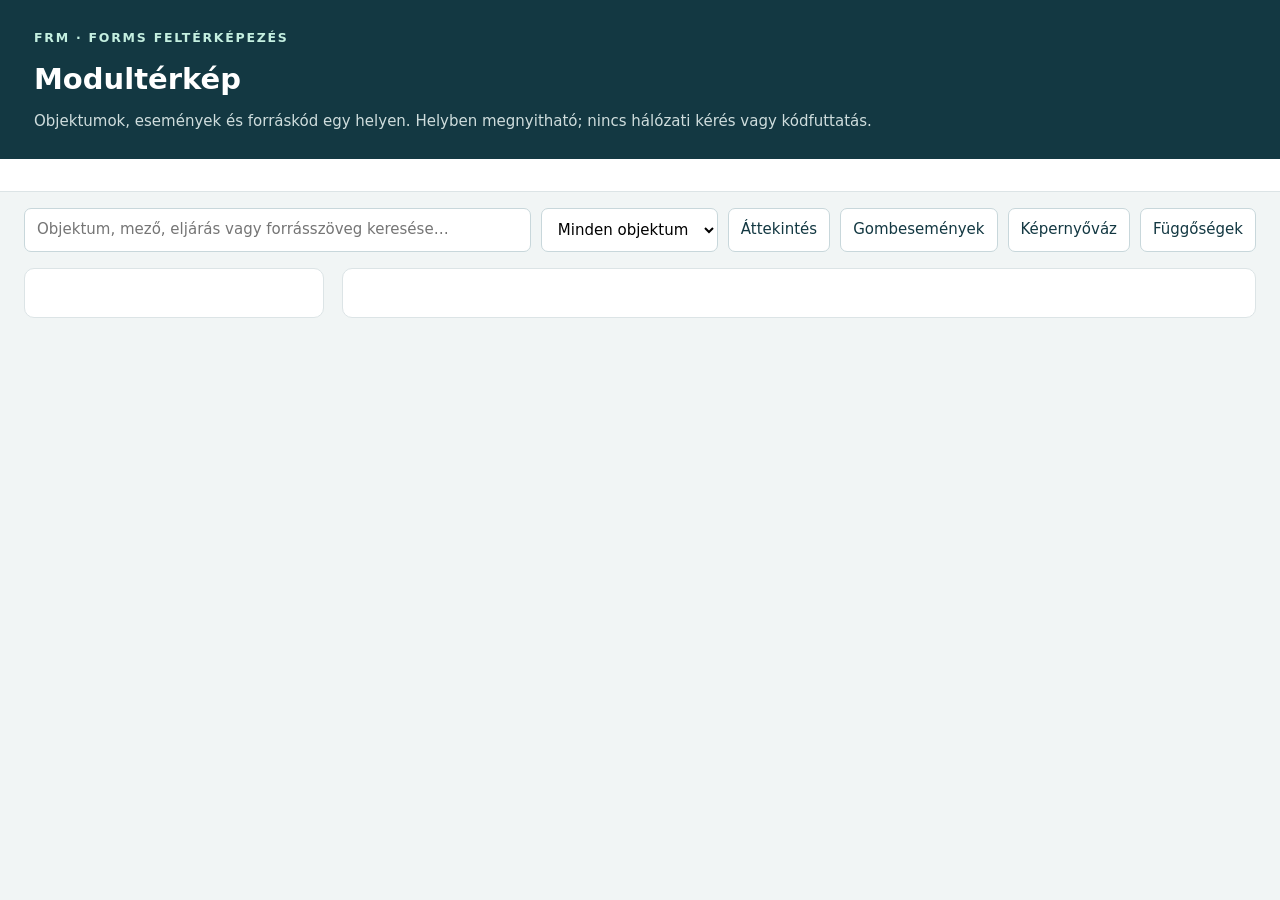
<file: frm_forms/data/form-explorer.html>
<!doctype html><html lang="hu"><head><meta charset="utf-8"><meta name="viewport" content="width=device-width,initial-scale=1">
<meta http-equiv="Content-Security-Policy" content="default-src 'none'; script-src 'unsafe-inline'; style-src 'unsafe-inline'; img-src data:; connect-src 'none'; base-uri 'none'; form-action 'none'">
<title>Forms modultérkép</title><style>
:root{font:15px/1.55 system-ui,sans-serif;color:#172c35;background:#f1f5f5;--ink:#133842;--mint:#c4efe0;--line:#dce4e6}*{box-sizing:border-box}body{margin:0}header{background:var(--ink);color:white;padding:26px 34px}header small{color:var(--mint);font-weight:650;letter-spacing:.14em}h1{font-size:29px;margin:8px 0}h2{margin:0 0 12px;font-size:21px}h3{font-size:16px}header p{color:#cfdddd;margin:0;max-width:960px}.stats{display:flex;gap:26px;padding:16px 34px;background:white;border-bottom:1px solid var(--line);flex-wrap:wrap}.stats strong{font-size:25px;margin-right:6px}.toolbar{padding:16px 24px;display:flex;gap:10px;flex-wrap:wrap}input,select,button{font:inherit;border:1px solid #c8d7db;background:white;padding:9px 12px;border-radius:7px}input{min-width:260px;flex:1}button{cursor:pointer;color:var(--ink)}button:hover,button.active{background:var(--mint)}button:focus-visible,input:focus-visible,select:focus-visible{outline:3px solid #428576}.layout{display:grid;grid-template-columns:300px minmax(0,1fr);gap:18px;padding:0 24px 26px}aside{background:white;border:1px solid var(--line);border-radius:10px;max-height:78vh;overflow:auto}aside button{display:block;text-align:left;width:100%;border:0;border-radius:0;border-bottom:1px solid #edf0f1;overflow-wrap:anywhere}aside small{display:block;color:#647c83}main{background:white;border:1px solid var(--line);border-radius:10px;padding:24px;min-width:0;overflow:auto}.note{border-left:3px solid #bc8c42;background:#fffaeb;padding:12px 15px;margin:12px 0;color:#65502d}pre{background:#102b34;color:#d9eee5;border-radius:8px;padding:18px;overflow:auto;tab-size:2;white-space:pre-wrap;word-break:break-word;font:13px/1.6 ui-monospace,Consolas,monospace;max-height:620px}table{border-collapse:collapse;width:100%;font-size:13px}th,td{border-bottom:1px solid var(--line);padding:9px;text-align:left;vertical-align:top;overflow-wrap:anywhere}th{color:#587078}td pre{margin:0}.muted{color:#657e85}.links{display:flex;flex-wrap:wrap;gap:6px;margin:12px 0}.canvas{position:relative;min-width:750px;background:linear-gradient(#dae5e566 1px,transparent 1px),linear-gradient(90deg,#dae5e566 1px,transparent 1px);background-size:20px 20px;border:1px solid var(--line);margin:16px 0}.field{position:absolute;border:1px solid #8cb1b3;background:#f6fcfa;font-size:11px;padding:2px;overflow:hidden;border-radius:2px;min-height:20px}.field:hover{z-index:2;background:#c4efe0}.cards{display:grid;grid-template-columns:repeat(auto-fit,minmax(260px,1fr));gap:12px}.card{border:1px solid var(--line);padding:16px;border-radius:8px;overflow-wrap:anywhere;margin-bottom:10px}@media(max-width:800px){.layout{grid-template-columns:1fr}aside{max-height:230px}header{padding:22px}.stats{padding:12px 22px}.layout{padding:0 12px}main{padding:16px}}
</style></head><body>
<header><small>FRM · FORMS FELTÉRKÉPEZÉS</small><h1 id="title">Modultérkép</h1><p>Objektumok, események és forráskód egy helyen. Helyben megnyitható; nincs hálózati kérés vagy kódfuttatás.</p></header>
<div id="stats" class="stats"></div><div class="toolbar"><input id="search" type="search" placeholder="Objektum, mező, eljárás vagy forrásszöveg keresése…" aria-label="Keresés"><select id="kind" aria-label="Objektumtípus"><option value="">Minden objektum</option></select><button id="overview">Áttekintés</button><button id="actions">Gombesemények</button><button id="screens">Képernyőváz</button><button id="dependencies">Függőségek</button></div>
<div class="layout"><aside id="objects" aria-label="Objektumlista"></aside><main id="detail" aria-live="polite"></main></div>
<script id="data" type="application/json">__FORM_MAP_JSON__</script><script>
'use strict';
const data=JSON.parse(document.getElementById('data').textContent),byId=new Map(data.objects.map(o=>[o.id,o])),codeById=new Map(data.code.map(c=>[c.id,c]));
const el=(tag,text,cls)=>{const e=document.createElement(tag);if(text!==undefined)e.textContent=String(text);if(cls)e.className=cls;return e;};
const detail=document.getElementById('detail');
function start(title){detail.replaceChildren(el('h2',title));detail.scrollTop=0;}
function note(t){detail.append(el('p',t,'note'));}
function objectLabel(o){return (o?.name||o?.kind||'')+(o?.kind==='programunit'&&o.properties.programunittype?' · '+o.properties.programunittype:'');}
function link(id,label){const o=byId.get(id),b=el('button',label||objectLabel(o)||id);b.onclick=()=>show(id);return b;}
function links(ids){const box=el('div',undefined,'links');ids.forEach(id=>box.append(link(id)));return box;}
function table(headers,rows){const t=el('table'),head=el('tr');headers.forEach(h=>head.append(el('th',h)));t.append(head);for(const row of rows){const r=el('tr');row.forEach(v=>{const c=el('td');c.append(v instanceof Node?v:el('span',v??''));r.append(c);});t.append(r);}return t;}
function source(code){detail.append(el('h3','Forráskód · '+code.kind),el('p','SHA-256: '+code.sha256,'muted'));if(code.warnings.length)note(code.warnings.join(' · '));detail.append(el('pre',code.source_view));if(code.analysis_view_decoded){const d=el('details');d.append(el('summary','Eredeti forrásszöveg'),el('pre',code.source));detail.append(d);}if(code.calls.length)detail.append(el('h3','Hívásjelöltek — forrásbeli hely, nem futási sorrend'),table(['Sor','Hívás','Besorolás','Argumentumok / helyi cél'],code.calls.map(c=>{const box=el('div');box.append(el('pre',c.arguments.join('\n')||'(nincs argumentum)'));if(c.target_ids.length)box.append(links(c.target_ids));if(c.event_target_candidates?.length)box.append(el('p','Lehetséges eseménycélok; hierarchia/fókusz ellenőrzendő'),links(c.event_target_candidates));return[c.line,c.name,c.kind,box];})));if(code.binds.length)detail.append(el('h3','Forms állapot és bindek'),table(['Sor','Név','Használat'],code.binds.map(b=>[b.line,':'+b.name,b.usage])));if(code.sql.length){detail.append(el('h3','SQL-részletek'));code.sql.forEach(s=>detail.append(el('p',s.kind+' · '+s.line+'. sor'),el('pre',s.text)));}}
function show(id){const o=byId.get(id);if(!o)return;start(objectLabel(o));detail.append(el('p',o.file+' · '+o.path,'muted'));if(o.parent_id)detail.append(link(o.parent_id,'↑ Szülőobjektum'));const children=data.objects.filter(c=>c.parent_id===id);if(children.length)detail.append(el('h3','Gyerekobjektumok'),links(children.map(c=>c.id)));const code=codeById.get(id);if(code)source(code);const p=el('details');p.open=!code;p.append(el('summary','Összes XML-property ('+Object.keys(o.properties).length+')'),table(['Property','Érték'],Object.entries(o.properties)));detail.append(p);}
function overview(){start('A modul kézi feltérképezésének kiindulópontja');data.warnings.forEach(note);const cards=el('div',undefined,'cards');for(const[k,label]of[['block','Blokkok'],['programunit','Helyi programegységek'],['recordgroup','Rekordcsoportok / SQL'],['lov','Értékválasztók']]){const c=el('div',undefined,'card');c.append(el('h3',label),links(data.objects.filter(o=>o.kind===k).map(o=>o.id)));cards.append(c);}detail.append(cards);note('Az FMB helyi programegységei a Forms runtime részei. JDBC-híváshoz adatbázisban létező eljárás vagy kézzel készített Java/DB adapter szükséges.');}
function actions(){start('Mit csinál a gombesemény?');note('Statikus hivatkozások. Feltételek, eseményhierarchia, külső kód és futásidejű állapot módosíthatják a működést.');for(const a of data.actions){const c=el('section',undefined,'card');c.append(el('h3',a.owner+' · '+a.event),links(a.reachable_code),el('p','Bindek: '+(a.binds.join(', ')||'nincs felismert bind')),el('p','Külső/ismeretlen hívások: '+(a.external_calls.join(', ')||'nincs felismert hívás')));detail.append(c);}if(!data.actions.length)detail.append(el('p','Nincs WHEN-BUTTON-PRESSED trigger.'));}
function screens(){start('Képernyőváz a forráskoordináták arányaival');note('Elemzési előnézet, nem pixelpontos Oracle-renderelés. Fontok, promptpozíciók, ismétlődő rekordok és futásidejű láthatóság nincsenek emulálva.');for(const canvas of data.objects.filter(o=>o.kind==='canvas')){detail.append(el('h3',canvas.name));const items=data.objects.filter(o=>o.file===canvas.file&&o.kind==='item'&&o.properties.canvasname===canvas.name),valid=items.filter(o=>['xposition','yposition','width','height'].every(k=>o.properties[k]!==undefined&&o.properties[k]!==''&&Number.isFinite(Number(o.properties[k])))&&+o.properties.width>0&&+o.properties.height>0);if(!valid.length){detail.append(el('p','Nincs elegendő geometria.'),links(items.map(o=>o.id)));continue;}const minX=Math.min(0,...valid.map(o=>+o.properties.xposition)),minY=Math.min(0,...valid.map(o=>+o.properties.yposition)),maxX=Math.max(...valid.map(o=>+o.properties.xposition + +o.properties.width)),maxY=Math.max(...valid.map(o=>+o.properties.yposition + +o.properties.height)),extentX=Math.max(1,maxX-minX),extentY=Math.max(1,maxY-minY),height=Math.min(1200,Math.max(220,extentY/extentX*1000)),box=el('div',undefined,'canvas');box.style.height=height+'px';valid.forEach(o=>{const p=o.properties,b=link(o.id,p.prompt||p.label||o.name);b.className='field';b.title=o.block+'.'+o.name+' · '+(p.itemtype||'ismeretlen típus');b.style.left=((+p.xposition-minX)/extentX*100)+'%';b.style.top=((+p.yposition-minY)/extentY*height)+'px';b.style.width=Math.max(.5,+p.width/extentX*100)+'%';b.style.height=Math.max(20,+p.height/extentY*height)+'px';box.append(b);});detail.append(box);const missing=items.filter(o=>!valid.includes(o));if(missing.length)detail.append(el('p','Geometria nélkül:'),links(missing.map(o=>o.id)));}}
function dependencies(){start('Öröklés és külső könyvtárak');note('Ez hivatkozásleltár. A generált inheritance.json jelzi a feloldhatóságot. A hivatkozás nem tartalmazza a külső forrást.');detail.append(table(['Típus','Fájl / modul','Név','Forrásobjektum'],data.dependencies.map(d=>[d.kind,d.file||d.module||'nincs megadva',d.name,link(d.object_id,byId.get(d.object_id).name||d.object_id)])));}
const search=document.getElementById('search'),kind=document.getElementById('kind'),searchText=new Map(data.objects.map(o=>[o.id,(o.path+' '+JSON.stringify(o.properties)+' '+(codeById.get(o.id)?.source_view||'')).toLocaleLowerCase('hu')]));
function filter(){const q=search.value.toLocaleLowerCase('hu'),list=document.getElementById('objects');list.replaceChildren();const found=data.objects.filter(o=>(!kind.value||o.kind===kind.value)&&(!q||searchText.get(o.id).includes(q)));list.append(el('p',found.length+' objektum','muted'));found.forEach(o=>{const b=link(o.id,objectLabel(o));b.append(el('small',o.kind+(o.block&&o.kind!=='block'?' · '+o.block:'')));list.append(b);});}
Object.keys(data.counts).forEach(k=>{const o=el('option',k+' ('+data.counts[k]+')');o.value=k;kind.append(o);});for(const[k,label]of[['block','blokk'],['item','item'],['trigger','trigger'],['programunit','helyi programegység']]){const s=el('div');s.append(el('strong',data.counts[k]||0),el('span',label));document.getElementById('stats').append(s);}document.getElementById('title').textContent=data.objects.find(o=>o.kind==='formmodule')?.name||'Forms modultérkép';search.oninput=filter;kind.onchange=filter;document.getElementById('overview').onclick=overview;document.getElementById('actions').onclick=actions;document.getElementById('screens').onclick=screens;document.getElementById('dependencies').onclick=dependencies;filter();overview();
</script></body></html>
</file>
